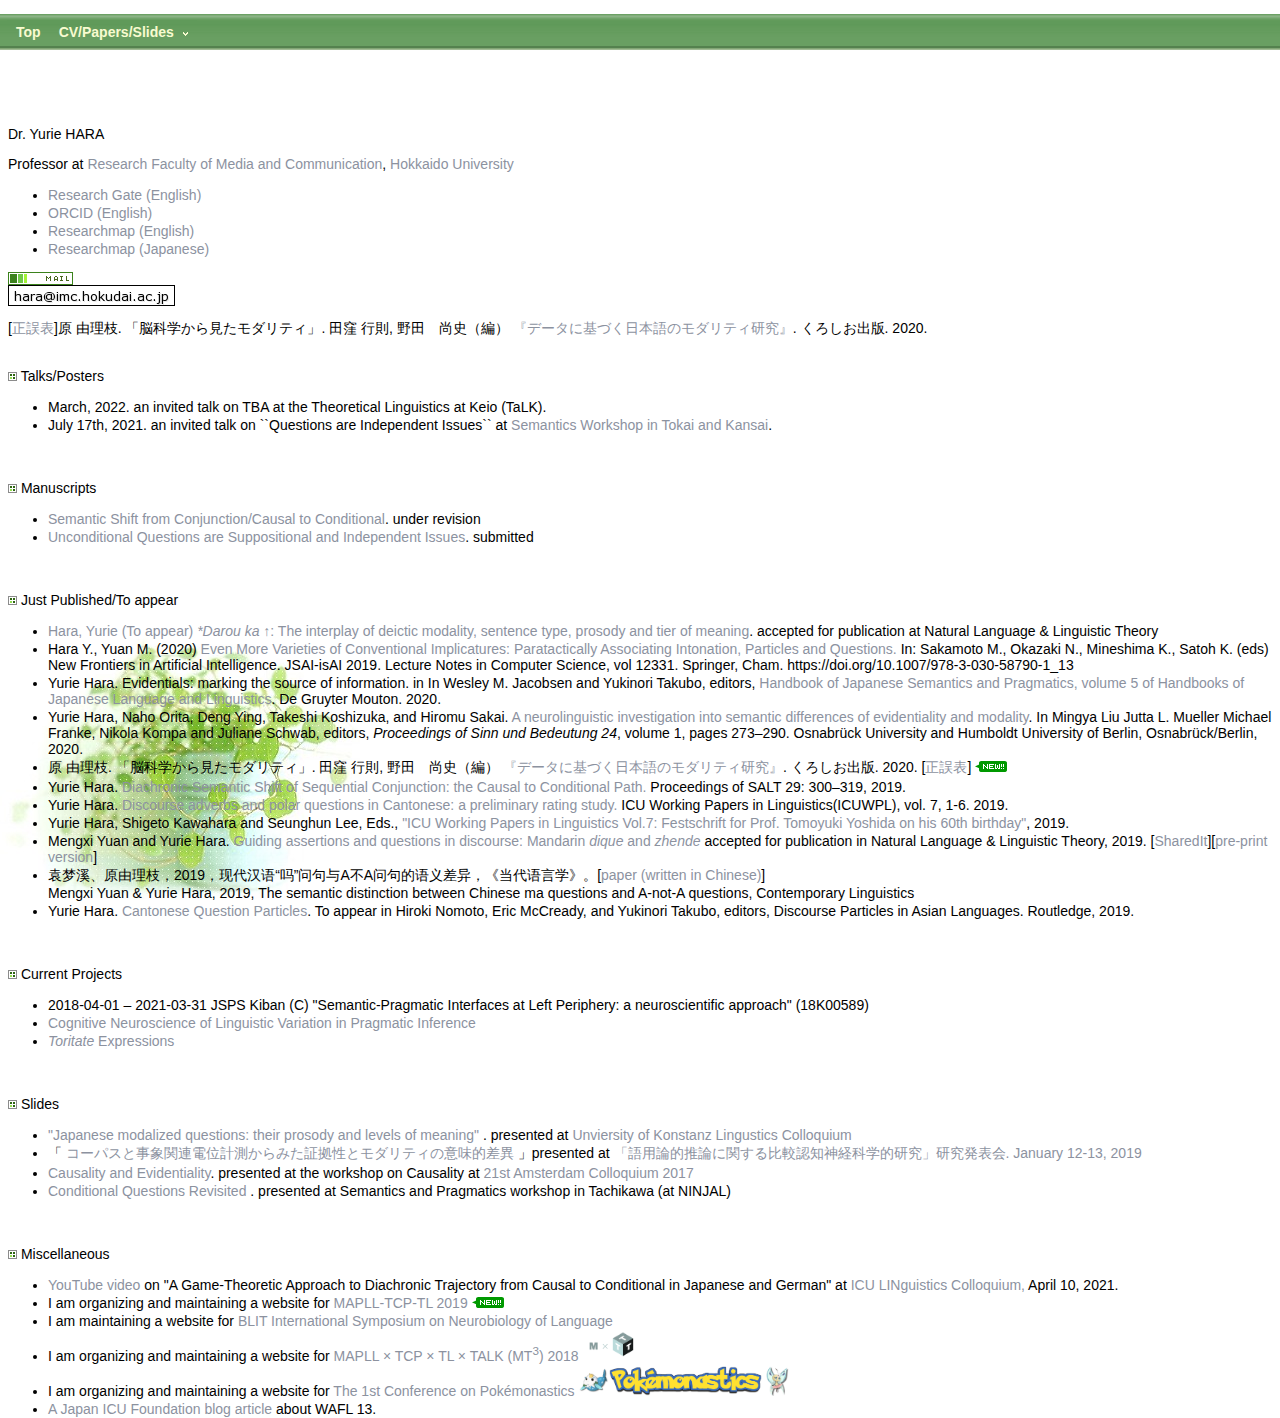
<file: index.html>
<HTML>

<HEAD>
  <!-- Google tag (gtag.js) -->
  <script async src="https://www.googletagmanager.com/gtag/js?id=G-KCXLSNYNRW"></script>
  <script>
    window.dataLayer = window.dataLayer || [];
    function gtag(){dataLayer.push(arguments);}
    gtag('js', new Date());

    gtag('config', 'G-KCXLSNYNRW');
  </script>
<TITLE>Yurie Hara</TITLE>
<link rel="stylesheet" type="text/css" href="yurie.css">
<meta name="viewport" content="width=device-width" >
<meta http-equiv="Content-Type" content="text/html; charset=UTF-8">


    <!-- ULTIMATE DROP DOWN MENU Version 4.301 by Brothercake -->
    <!-- http://www.udm4.com/ -->
    <script type="text/javascript" src="udm4/udm-resources/style-green.js"></script>
    <script type="text/javascript">

    //path to images folder
    um.baseSRC = 'udm4/udm-resources/';

</script>
    <script type="text/javascript" src="udm4/udm-resources/udm-control.js"></script>
    <script type="text/javascript" src="udm4/udm-resources/udm-style.js"></script>

<style type="text/css"> <!-- BODY { BACKGROUND-POSITION: 0% 100%;

BACKGROUND-ATTACHMENT:

fixed;

BACKGROUND-IMAGE: url(wireplants-d.jpg);

BACKGROUND-REPEAT: no-repeat } -->

 </style>






</HEAD>
<BODY>






<!-- menu script --> <script type="text/javascript" src="udm4/udm-resources/udm-dom.js"></script>





<div style="margin-top:9em;height:20em;">



<p>Dr. Yurie HARA</p>

<p>Professor at
<a href="https://www.imc.hokudai.ac.jp/rfmc/">Research Faculty of Media and Communication</a>,
 <a href="https://www.global.hokudai.ac.jp/">Hokkaido University</a></p>


<p>
<ul>
<li><a href="https://www.researchgate.net/profile/Yurie_Hara">Research Gate (English)</a></li>
  <li><a href="http://orcid.org/0000-0002-9122-352X">ORCID (English)</a></li>
  <li><a href="https://researchmap.jp/yuriehara/?lang=en">Researchmap (English)</a></li>
  <li><a href="http://researchmap.jp/yuriehara/">Researchmap (Japanese)</a></li>
</ul>

</p>


 <p>
 <img src="mail.gif" alt="">
<br>
<img src="mailaddress.png" alt="">
</p>
<p>
[<a href="download\errata.pdf">正誤表</a>]原 由理枝.
 「脳科学から見たモダリティ」. 田窪 行則, 野田　尚史（編） <a href="https://www.9640.jp/book_view/?828">『データに基づく日本語のモダリティ研究』</a>. くろしお出版.
 2020.
 </p>
<br>

<img src="11.gif" border="0" height="9"
width="9" alt=""> Talks/Posters
<br>
<ul>



<li>March, 2022. an invited talk on TBA at  the Theoretical Linguistics at Keio (TaLK).
</li>

<li>July 17th, 2021. an invited talk on ``Questions are Independent Issues`` at  <a href="https://sites.google.com/site/semanticsworkshopintokai/home">Semantics Workshop in Tokai and Kansai</a>.
</li>


</ul>


 <br> <br>
<img src="11.gif" border="0" height="9"
 width="9" alt=""> Manuscripts

 <ul>
 <li><a href="https://ling.auf.net/lingbuzz/005925">Semantic Shift from Conjunction/Causal to Conditional</a>.
 under revision
</li>

 <li><a href="https://semanticsarchive.net/Archive/GUzMzMwZ/">Unconditional Questions are Suppositional and Independent Issues</a>. submitted </li>




  </ul>


<br> <br>


<img src="11.gif" border="0" height="9"
width="9" alt=""> Just Published/To appear

<ul>
  <li><a href="https://ling.auf.net/lingbuzz/005868">Hara, Yurie (To appear) <i>*Darou ka	</i>&uarr;: The interplay of deictic modality, sentence type, prosody and tier of meaning</a>.
  accepted for publication at Natural Language & Linguistic Theory
  </li>
<li>
Hara Y., Yuan M. (2020) <a href="https://link.springer.com/chapter/10.1007/978-3-030-58790-1_13">Even More Varieties of Conventional Implicatures: Paratactically Associating Intonation, Particles and Questions.</a> In: Sakamoto M., Okazaki N., Mineshima K., Satoh K. (eds) New Frontiers in Artificial Intelligence. JSAI-isAI 2019. Lecture Notes in Computer Science, vol 12331. Springer, Cham. https://doi.org/10.1007/978-3-030-58790-1_13
</li>

<li>Yurie Hara. Evidentials:  marking the source of information. in In Wesley M. Jacobsen and Yukinori Takubo, editors,
<a href="https://www.degruyter.com/view/title/125573">Handbook of
 Japanese Semantics and Pragmatics, volume 5 of Handbooks of Japanese
 Language and Linguistics</a>. De Gruyter Mouton. 2020.</li>

<li>  Yurie Hara, Naho Orita, Deng Ying, Takeshi Koshizuka, and Hiromu Sakai.
<a href="https://semanticsarchive.net/Archive/mZhNDA4Y/18_hara_et_al.pdf">A neurolinguistic investigation into semantic differences of evidentiality and
modality</a>. In Mingya Liu Jutta L. Mueller Michael Franke, Nikola Kompa
and Juliane Schwab, editors, <i> Proceedings of Sinn und Bedeutung 24</i>, volume 1, pages 273–290. Osnabrück University and Humboldt University of
Berlin, Osnabrück/Berlin, 2020.
</li>
<li>原 由理枝.
 「脳科学から見たモダリティ」. 田窪 行則, 野田　尚史（編）  <a href="https://www.9640.jp/book_view/?828">『データに基づく日本語のモダリティ研究』</a>. くろしお出版.
 2020. [<a href="download\errata.pdf">正誤表</a>] <img src="new.png" alt="">
</li>
<li>Yurie Hara.
<a href="http://journals.linguisticsociety.org/proceedings/index.php/SALT/article/view/29.300">
Diachronic Semantic Shift of Sequential Conjunction: the Causal to Conditional Path.
</a>
Proceedings of SALT 29: 300–319, 2019.   </li>
<li>Yurie Hara. <a href="https://icu.repo.nii.ac.jp/?action=pages_view_main&active_action=repository_view_main_item_detail&item_id=4679&item_no=1&page_id=13&block_id=17">
Discourse adverbs and polar questions in Cantonese: a preliminary rating study.</a> ICU Working Papers in Linguistics(ICUWPL), vol. 7, 1-6. 2019.   </li>
<li>
Yurie Hara, Shigeto Kawahara and Seunghun Lee, Eds., <a href="https://icu.repo.nii.ac.jp/index.php?action=pages_view_main&active_action=repository_view_main_item_snippet&index_id=488&pn=1&count=20&order=17&lang=japanese&page_id=13&block_id=17">"ICU Working Papers in Linguistics Vol.7: Festschrift for Prof. Tomoyuki Yoshida on his 60th birthday"</a>, 2019.

</li>

<li>Mengxi Yuan and Yurie Hara. <a href="http://link.springer.com/article/10.1007/s11049-018-9435-y"> Guiding assertions and questions in discourse: Mandarin <i>dique</i> and  <i>zhende</i></a>
accepted for publication in   Natural Language &amp; Linguistic Theory, 2019. [<a href="https://rdcu.be/bcaPL">SharedIt</a>][<a href="https://semanticsarchive.net/Archive/Tg1YzE5Z/YuanHaraNLpreprint1.pdf">pre-print version</a>]
 </li>
<li>
袁梦溪、原由理枝，2019，现代汉语“吗”问句与A不A问句的语义差异，《当代语言学》。[<a href="https://semanticsarchive.net/Archive/TUyZGNjN/">paper (written in Chinese)</a>] <br>
Mengxi Yuan & Yurie Hara, 2019, The semantic distinction between Chinese ma questions and A-not-A questions, Contemporary Linguistics
</li>

<li>Yurie Hara. <a href="https://yuriehara.github.io/website/download/RoutledgeCantoneseParticle.pdf">Cantonese Question Particles</a>. To appear in Hiroki Nomoto, Eric McCready, and Yukinori Takubo, editors,
 Discourse Particles in Asian Languages. Routledge, 2019.</li>



</ul> <br> <br>
<img src="11.gif" border="0" height="9"
 width="9" alt=""> Current Projects

 <ul>
<li>2018-04-01 – 2021-03-31 JSPS Kiban (C) "Semantic-Pragmatic Interfaces at Left Periphery: a neuroscientific approach" (18K00589) </li>
   <li> <a href="http://www.ninjal.ac.jp/english/research/project-3/institute/pragmatic-inference/">Cognitive Neuroscience of Linguistic Variation in Pragmatic Inference</a></li>
          <li> <a href="http://crosslinguistic-studies.ninjal.ac.jp/toritate/?lang=en"><em>Toritate</em> Expressions</a></li>

 </ul>

 <br> <br>

<img src="11.gif" border="0" height="9"
 width="9" alt=""> Slides

 <ul>

 <li>
   <a href="https://yuriehara.github.io/website/download/DarooKonstanzJan2019.pdf">
   "Japanese modalized questions: their prosody and levels of meaning"
   </a>
   . presented at <a href="https://www.ling.uni-konstanz.de/en/research/department-and-research-colloquium/">
   Unviersity of Konstanz Lingustics Colloquium
   </a>
 </li>
 <li>「
 <a href="https://yuriehara.github.io/website/download/Slides_Evidential_NINJAL_Jan2019.pdf">
コーパスと事象関連電位計測からみた証拠性とモダリティの意味的差異
 </a>
 」presented at <a href="https://www.ninjal.ac.jp/event/specialists/project-meeting/m-2018/2019011202/">
 「語用論的推論に関する比較認知神経科学的研究」研究発表会. January 12-13, 2019
  </a>
 </li>
 <li><a href="https://yuriehara.github.io/website/download/Slides_Evidential_AC2017.pdf">Causality and Evidentiality</a>. presented at the workshop on Causality at <a href="http://events.illc.uva.nl/AC/AC2017/">21st Amsterdam Colloquium 2017</a></li>


  <li>
    <a href="https://yuriehara.github.io/website/download/CQR_NINJALpdf.pdf">
    Conditional Questions Revisited
    </a>
    . presented  at Semantics and Pragmatics workshop in Tachikawa (at NINJAL)
  </li>


 </ul>








 <br> <br>
<img src="11.gif" border="0" height="9"
 width="9" alt=""> Miscellaneous

 <ul>
 <li>
    <a href="https://youtu.be/qhDATL24n4I">YouTube video</a> on  "A Game-Theoretic Approach to Diachronic Trajectory from Causal to Conditional in Japanese and German" at
  <a href="https://sites.google.com/info.icu.ac.jp/linglab/projects/icu-linc/icu-linc?authuser=0">
  ICU LINguistics Colloquium,
  </a> April 10, 2021.
 </li>

 <li>I am  organizing and maintaining a website for
 <a href="https://maplltcp2019.wordpress.com">
MAPLL-TCP-TL 2019
</a><img src="new.png" alt="">
</li>
 <li>I am  maintaining a website for <a href="https://blitisnl2019.wordpress.com">
BLIT International Symposium on Neurobiology of Language
</a>
</li>
     <li>I am organizing and maintaining a website for <a href="https://mapllttt2018.wordpress.com/">MAPLL &times; TCP &times; TL 	&times; TALK (MT<sup>3</sup>) 2018  <img src="icon/logo.png" border="0" height="30"
 alt=""></a>  </li>
    <li>I am organizing and maintaining a website for <a href="https://1stpokemonastics.wordpress.com">The 1st Conference on Pok&eacute;monastics <img src="icon/CuteDolphin1.jpg" border="0" height="30" alt=""><img src="icon/pokemonasticslogo.png" border="0" height="30"
 alt=""><img src="icon/PinkInsect2.jpg" border="0" height="30" alt=""></a> </li>
   <li><a href="https://www.jicuf.org/icu-hosts-the-13th-workshop-on-altaic-formal-linguistics-wafl13/">A Japan ICU Foundation blog article</a> about WAFL 13.  </li>
 </ul>

</p>









</div>

<!-- menu tree -->
<ul id="udm" class="udm">
    <li><a href="https://yuriehara.github.io/website/index.html">Top</a></li>
    <li><a href="https://yuriehara.github.io/website/profile/index.html">CV/Papers/Slides</a>
        <ul id="udm" class="udm">
         <li><a href="https://yuriehara.github.io/website/profile/index.html#ResearchInterests">Research Interests</a>    </li>
        <li><a href="https://yuriehara.github.io/website/profile/index.html#Position">Position</a>    </li>
        <li><a href="https://yuriehara.github.io/website/profile/index.html#Education">Education</a>    </li>
        <li><a href="https://yuriehara.github.io/website/profile/index.html#Project">Project</a>    </li>
        <li><a href="https://yuriehara.github.io/website/profile/index.html#Papers">Papers</a>
                      <ul id="udm" class="udm">
                       <li><a href="https://yuriehara.github.io/website/profile/index.html#Manuscripts">Manuscripts</a>    </li>
                       <li><a href="https://yuriehara.github.io/website/profile/index.html#JournalPublications">Journal Publications</a>    </li>
                                  <li><a href="https://yuriehara.github.io/website/profile/index.html#ConferenceProceedings">Conference Proceedings</a>    </li>
                                             <li><a href="https://yuriehara.github.io/website/profile/index.html#OtherPublications">Other Publications</a>    </li>
                        </ul>
    </li>
           <li><a href="https://yuriehara.github.io/website/profile/index.html#Presentations">Presentations</a>
  <ul id="udm" class="udm">
   <li><a href="https://yuriehara.github.io/website/profile/index.html#InvitedConferenceTalk">Invited Conference Talk</a>    </li>
    <li><a href="https://yuriehara.github.io/website/profile/index.html#RefereedConferencePresentations">Refereed Conference Presentations</a>    </li>
     <li><a href="https://yuriehara.github.io/website/profile/index.html#OtherInvitedTalks">Other Invited Talks</a>    </li>
      </ul>
       </li>
      <li><a href="https://yuriehara.github.io/website/profile/index.html#Teaching">Teaching</a>    </li>
            <li><a href="https://yuriehara.github.io/website/profile/index.html#Awards">Awards</a>    </li>
                    <li><a href="https://yuriehara.github.io/website/profile/index.html#Services">Services</a>    </li>
                             <li><a href="https://yuriehara.github.io/website/profile/index.html#AcademicActivity">Academic Activity</a>    </li>
                              <li><a href="https://yuriehara.github.io/website/profile/index.html#Dissertation">Dissertation</a>    </li>
</ul>
    </li>
<!--        <li><a href="https://yuriehara.github.io/website/schedule/">Schedule</a>
    </li>-->



</ul>




</BODY>


 </HTML>
</file>
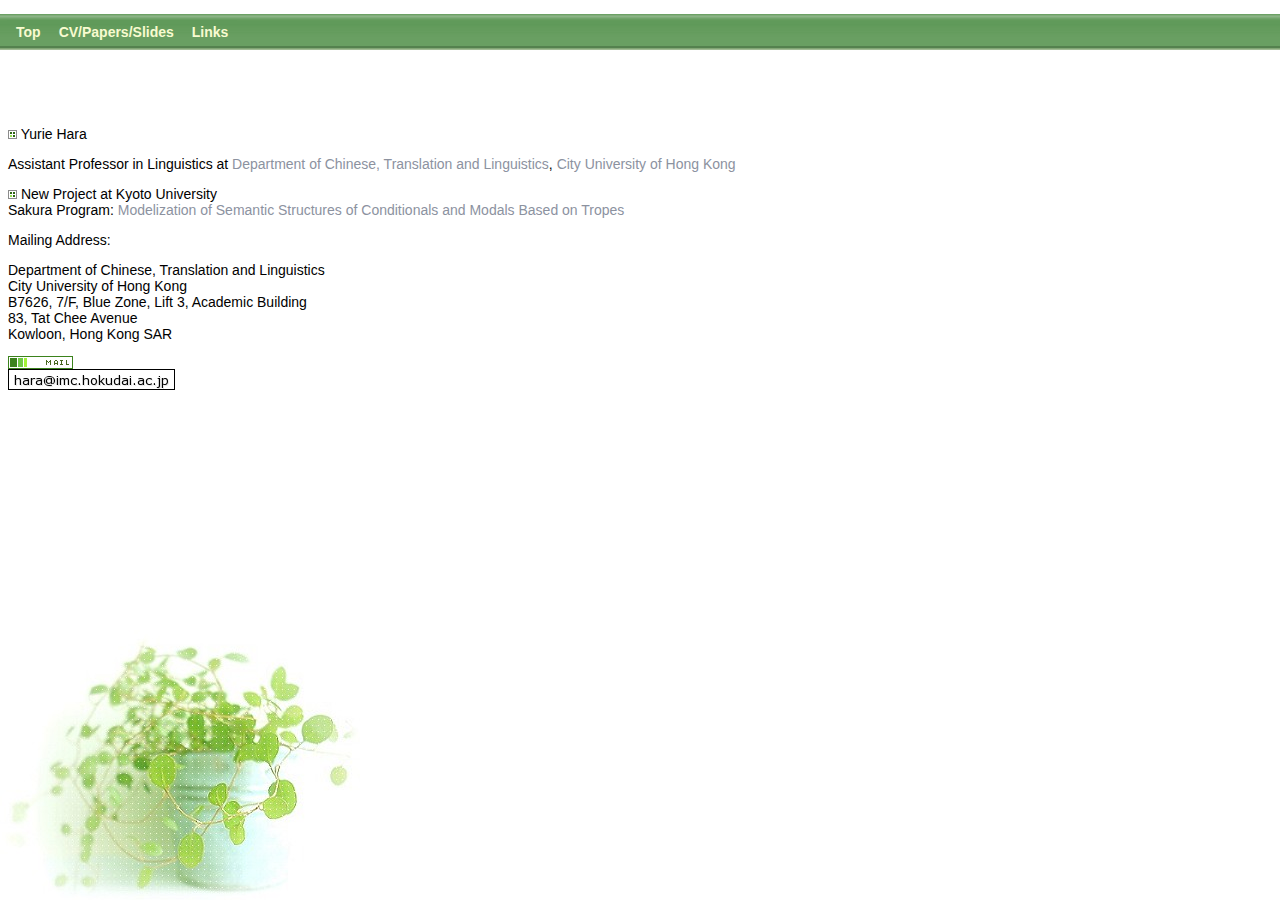
<file: ~tm73.html>
<!DOCTYPE HTML PUBLIC "-//W3C//DTD HTML 4.01 Transitional//EN" "http://www.w3.org/TR/html4/loose.dtd">
<HTML>

<HEAD> <TITLE>Yurie Hara</TITLE> <link rel="stylesheet" type="text/css" href="yurie.css">

    <!-- ULTIMATE DROP DOWN MENU Version 4.301 by Brothercake -->
    <!-- http://www.udm4.com/ -->
    <script type="text/javascript" src="udm4/udm-resources/style-green.js"></script>
    <script type="text/javascript">

    //path to images folder
    um.baseSRC = 'udm4/udm-resources/';

</script>
    <script type="text/javascript" src="udm4/udm-resources/udm-control.js"></script>
    <script type="text/javascript" src="udm4/udm-resources/udm-style.js"></script>

<style type="text/css"> <!-- BODY { BACKGROUND-POSITION: 0% 100%;

BACKGROUND-ATTACHMENT:

fixed;

BACKGROUND-IMAGE: url(wireplants-d.jpg);

BACKGROUND-REPEAT: no-repeat } -->

 </style>


</HEAD>



<BODY>












<div style="margin-top:9em;height:20em;">



<p><img src="11.gif" border="0" height="9"
 width="9" alt=""> Yurie Hara</p>

<p>Assistant Professor in Linguistics at
<a href="http://ctl.cityu.edu.hk/">Department of Chinese, Translation and Linguistics</a>,
 <a href="http://www.cityu.edu.hk/">City University of Hong Kong</a></p>

<p><img src="11.gif" border="0" height="9"
 width="9" alt=""> New Project at Kyoto University<br>
 Sakura Program: <a href=" http://ling.bun.kyoto-u.ac.jp/cerise/">Modelization of Semantic Structures of Conditionals and Modals Based on Tropes </a>
</p>

<p>
 Mailing Address:</p>
<p>
Department of Chinese, Translation and Linguistics<br>
City University of Hong Kong<br>
B7626, 7/F, Blue Zone, Lift 3, Academic Building<br>
83, Tat Chee Avenue<br>
Kowloon, Hong Kong SAR
</p>


 <p>
 <img src="mail.gif" alt="">
<br>
<img src="mailaddress.png" alt="">
</p>


<!-- <p>
<img border="0" src="timer.gif" width="9" height="11">
Current Projects:
</p>
Relevance conditionals and exhaustification over speech acts<Br>
Contrastive Topics (with <A Href="http://home.medewerker.uva.nl/r.a.m.vanrooij/">Robert van Rooij</A>)<Br>
The semantics of the evidential intonation in Japanese (with <A Href="http://www.people.umass.edu/kawahara/">Shigeto Kawahara</A>)<Br>
Japanese `even' and imperatives (with <A Href="http://www.l.u-tokyo.ac.jp/~s_t/index.html">Shoichi Takahashi</A>)<Br>
The hiatus resolution of Hiroshima Japanese (with <A Href="http://www.people.umass.edu/kawahara/">Shigeto Kawahara</A>)<Br>
 -->





<!--  <p>
<img border="0" src="timer.gif" width="9" height="11">    what's new

<br>         10/29/07 NELS handout on Contrastive Topics up (<a href="http://ling.bun.kyoto-u.ac.jp/~yhara/download/">papers/handouts</a>)

<br>         06/21/07 LENLS handout up (<a href="http://ling.bun.kyoto-u.ac.jp/~yhara/download/">papers/handouts</a>)
<br>         10/26/06 Manuscript on Evidentiality of Discourse Items and <I>becuase</I>-clauses up (<a href="http://ling.bun.kyoto-u.ac.jp/~yhara/download/">papers/handouts</a>)
 -->

<!--
<p><a href="http://u-maker.com/42266.html" target="_blank"><img
 src="box09.gif" onmouseover="this.src='box10.gif'"
 onmouseout="this.src='box09.gif'" border="0" width="32" height="23"></a>
</p> -->







</div>

<!-- menu tree -->
<ul id="udm" class="udm">
    <li><a href="http://cpctl3.cityu.edu.hk/~yurihara/">Top</a>
    </li>
    <li><a href="http://cpctl3.cityu.edu.hk/~yurihara/profile/">CV/Papers/Slides</a>
    </li>
    <li><a href="http://cpctl3.cityu.edu.hk/~yurihara/link">Links</a></li>

</ul>

<script type="text/javascript">
var gaJsHost = (("https:" == document.location.protocol) ? "https://ssl." : "http://www.");
document.write(unescape("%3Cscript src='" + gaJsHost + "google-analytics.com/ga.js' type='text/javascript'%3E%3C/script%3E"));
</script>
<script type="text/javascript">
try {
var pageTracker = _gat._getTracker("UA-282843-3");
pageTracker._trackPageview();
} catch(err) {}</script>

</BODY> 

<!-- menu script --> <script type="text/javascript" src="udm4/udm-resources/udm-dom.js"></script>
 </HTML>
</file>
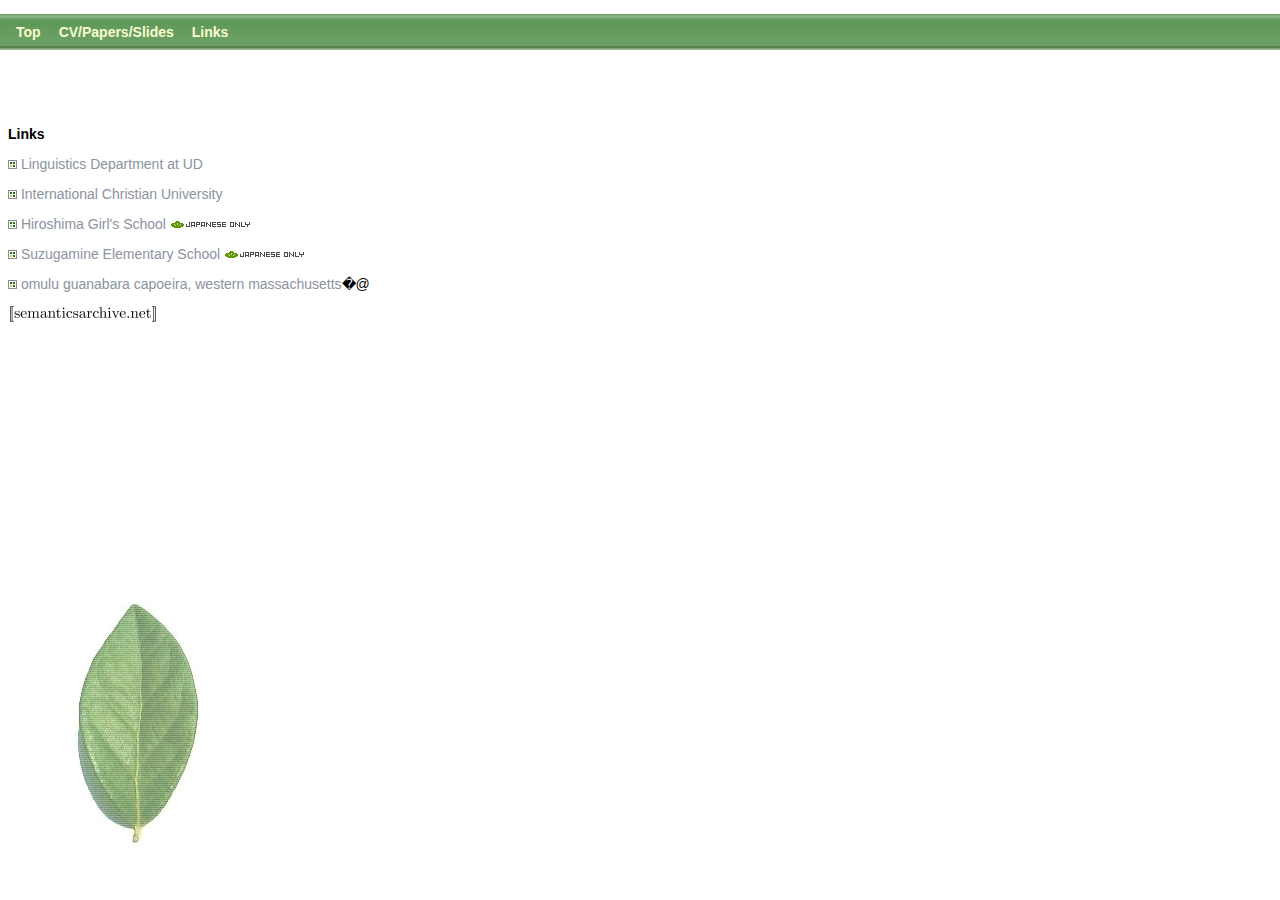
<file: link/~tm72.html>
<HTML>

<HEAD> <TITLE>Links</TITLE> <link rel="stylesheet" type="text/css" href="../yurie.css">

    <!-- ULTIMATE DROP DOWN MENU Version 4.301 by Brothercake -->
    <!-- http://www.udm4.com/ -->
    <script type="text/javascript" src="../udm4/udm-resources/style-green.js"></script>
    <script type="text/javascript">

    //path to images folder
    um.baseSRC = '../udm4/udm-resources/';

</script>
    <script type="text/javascript" src="../udm4/udm-resources/udm-control.js"></script>
    <script type="text/javascript" src="../udm4/udm-resources/udm-style.js"></script>

<style> <!-- BODY { BACKGROUND-POSITION: 0% 100%;

BACKGROUND-ATTACHMENT: fixed;

BACKGROUND-IMAGE: url(leaf-b.jpg);

BACKGROUND-REPEAT: no-repeat; } -->
  </style>



</HEAD>



<BODY>



<!-- menu script --> <script type="text/javascript" src="../udm4/udm-resources/udm-dom.js"></script>



<div style="margin-top:9em;height:20em;">





<p>
<strong>Links
</strong>
</p>
<p>

<img src="../11.gif" border="0" width="9" height="9">
<a href="http://www.ling.udel.edu/ling"> Linguistics Department at UD</a>
</p>
 <p><img src="../11.gif" border="0" width="9" height="9">
<a href="http://www.icu.ac.jp"> International Christian University</a></p>
 <p><img src="../11.gif" border="0" width="9" height="9">
<a href="http://www.hjs.ed.jp/"> Hiroshima Girl's School</a> <img
 src="aicon_japan04.gif" border="0" height="9" width="81"></p>
<p><img src="../11.gif" border="0" width="9" height="9">
 <a href="http://www.suzugamine-e.edu.city.hiroshima.jp/">
 Suzugamine Elementary School</a> <img src="aicon_japan04.gif" border="0" height="9"
 width="81"></p>
<!-- <p>
<img src="../11.gif" border="0" width="9" height="9">
<a href="http://members.aol.com/paulzitlau/">Paul's Page</a></p>
</a><p> -->
<A Href="http://www.omulu.org/westernmass/">
<img src="../11.gif" border="0" width="9" height="9">
omulu guanabara capoeira, western massachusetts</A>�@</p>



<a href="http://semanticsarchive.net"><img src="semanticsarchive.png"
 alt="" style="border: 0px solid ; width: 150px; height: 16px;"></a>

<!-- <p><a href="http://blueberry.milkcafe.to/"><img src="2.gif" border="0"
 height="31" width="88"></a> <a href="http://www.webcitron.com/"><img
 src="br01.gif" border="0" width="88" height="31"></a> </p>
<p><a href="http://www.fuchu.or.jp/%7Etenshi/1kb/"><img
 src="sozaibana.gif" align="middle" border="0" height="31" width="88"></a>
</p>
 -->
</div>

<!-- menu tree -->
<ul id="udm" class="udm">
    <li><a href="http://cpctl3.cityu.edu.hk/~yurihara/">Top</a>
    </li>
    <li><a href="http://cpctl3.cityu.edu.hk/~yurihara/profile/">CV/Papers/Slides</a>
    </li>
    <li><a href="http://cpctl3.cityu.edu.hk/~yurihara/link">Links</a></li>

</ul>

<script type="text/javascript">
var gaJsHost = (("https:" == document.location.protocol) ? "https://ssl." : "http://www.");
document.write(unescape("%3Cscript src='" + gaJsHost + "google-analytics.com/ga.js' type='text/javascript'%3E%3C/script%3E"));
</script>
<script type="text/javascript">
try {
var pageTracker = _gat._getTracker("UA-282843-3");
pageTracker._trackPageview();
} catch(err) {}</script>

</BODY> </HTML>
</file>
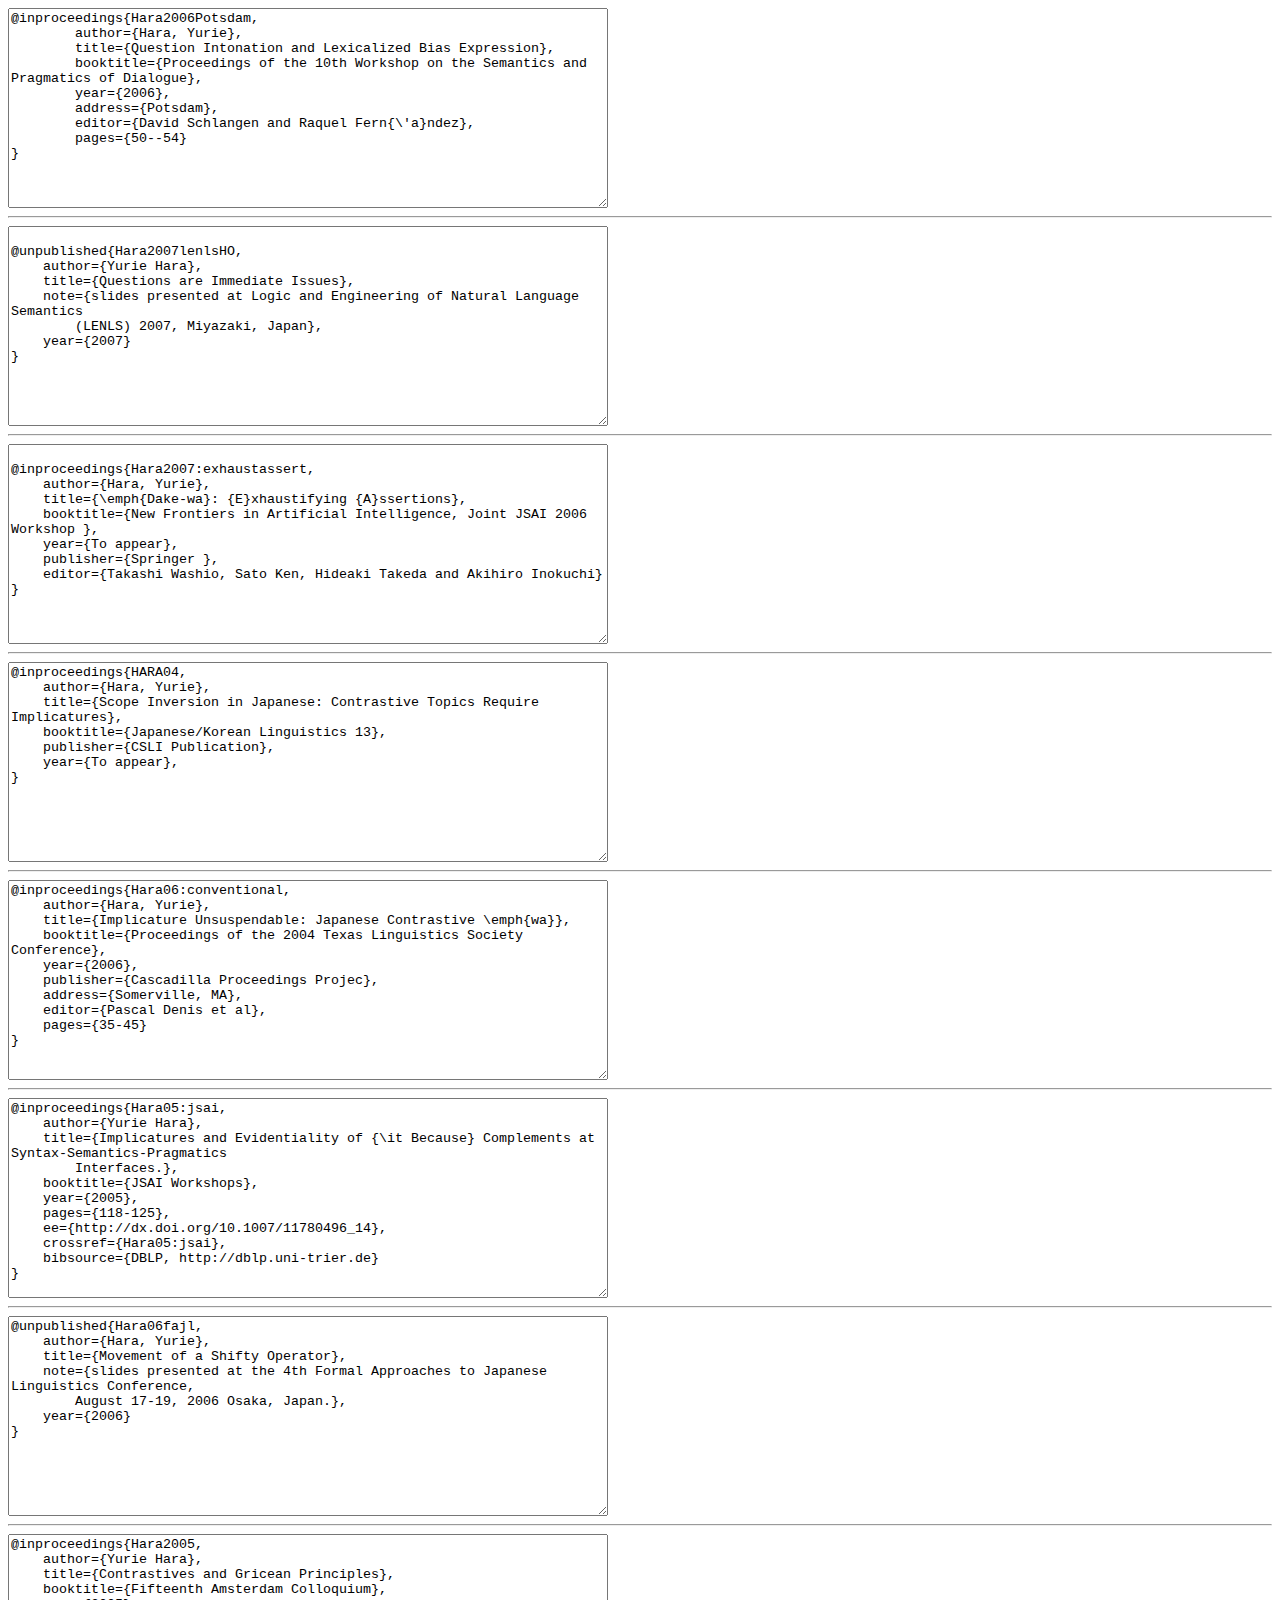
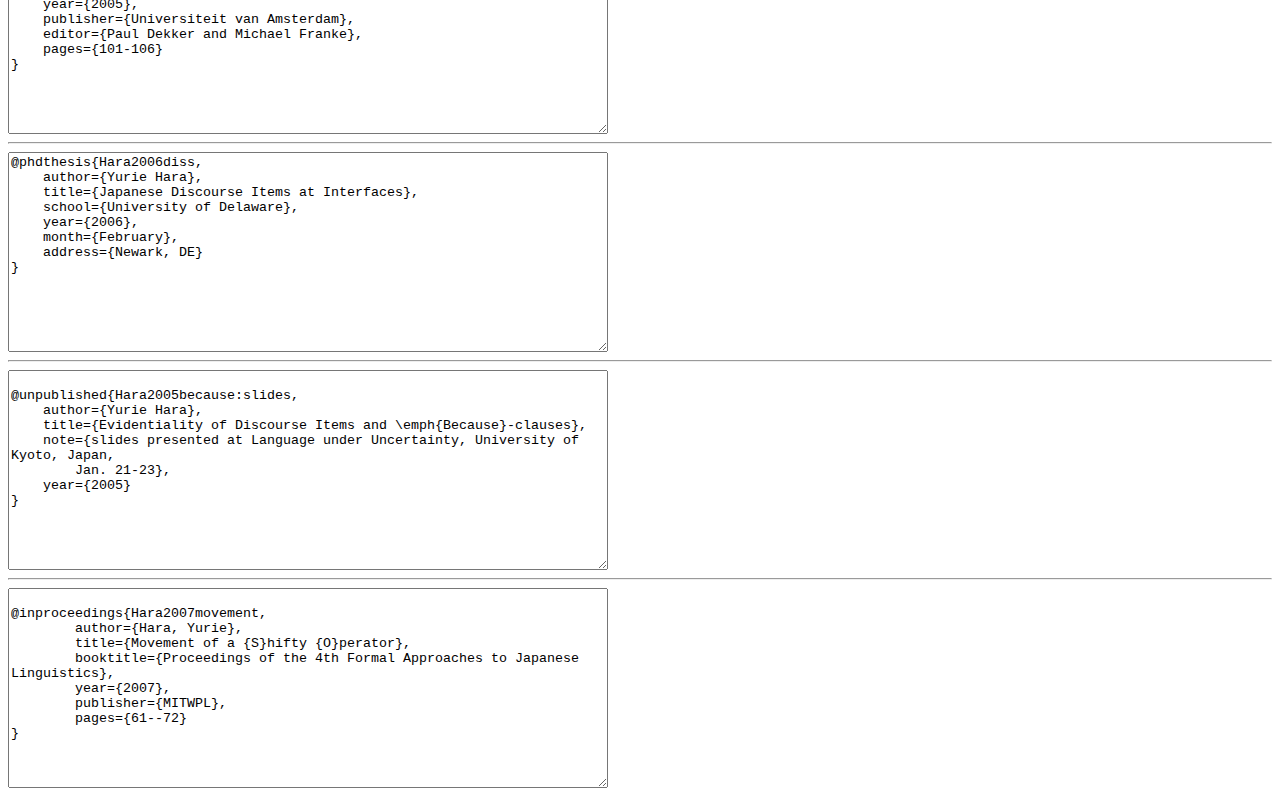
<file: profile/hara-bib.html>
<HTML>
<head>
  <style type="text/css">

 textarea {
width: 600px;
height: 15em;
wrap: off;
}
  </style>
</head>




<BODY>

<A Name="Hara2006Potsdam"></A>
<TEXTAREA readonly>
@inproceedings{Hara2006Potsdam,
	author={Hara, Yurie},
	title={Question Intonation and Lexicalized Bias Expression},
	booktitle={Proceedings of the 10th Workshop on the Semantics and Pragmatics of Dialogue},
	year={2006},
	address={Potsdam},
	editor={David Schlangen and Raquel Fern{\'a}ndez},
	pages={50--54}
}
</TEXTAREA>

<BR>
<Hr>


<A Name="Hara2007lenlsHO"></A>
<TEXTAREA readonly>

@unpublished{Hara2007lenlsHO,
    author={Yurie Hara},
    title={Questions are Immediate Issues},
    note={slides presented at Logic and Engineering of Natural Language Semantics
        (LENLS) 2007, Miyazaki, Japan},
    year={2007}
}
</TEXTAREA>

<BR>
<Hr>


<A Name="Hara2007:exhaustassert"></A>
<TEXTAREA readonly>

@inproceedings{Hara2007:exhaustassert,
    author={Hara, Yurie},
    title={\emph{Dake-wa}: {E}xhaustifying {A}ssertions},
    booktitle={New Frontiers in Artificial Intelligence, Joint JSAI 2006 Workshop },
    year={To appear},
    publisher={Springer },
    editor={Takashi Washio, Sato Ken, Hideaki Takeda and Akihiro Inokuchi}
}

</TEXTAREA>

<BR>
<Hr>

<A Name="Hara04Inversion"></A>
<TEXTAREA readonly>
@inproceedings{HARA04,
    author={Hara, Yurie},
    title={Scope Inversion in Japanese: Contrastive Topics Require Implicatures},
    booktitle={Japanese/Korean Linguistics 13},
    publisher={CSLI Publication},
    year={To appear},
}
</TEXTAREA>

<br>
<Hr>

<A Name="Hara06:conventional"></A>
<TEXTAREA readonly>
@inproceedings{Hara06:conventional,
    author={Hara, Yurie},
    title={Implicature Unsuspendable: Japanese Contrastive \emph{wa}},
    booktitle={Proceedings of the 2004 Texas Linguistics Society Conference},
    year={2006},
    publisher={Cascadilla Proceedings Projec},
    address={Somerville, MA},
    editor={Pascal Denis et al},
    pages={35-45}
}
</TEXTAREA>

<BR>
<Hr>

<A Name="Hara05:jsai"></A>
<TEXTAREA readonly>
@inproceedings{Hara05:jsai,
    author={Yurie Hara},
    title={Implicatures and Evidentiality of {\it Because} Complements at Syntax-Semantics-Pragmatics
        Interfaces.},
    booktitle={JSAI Workshops},
    year={2005},
    pages={118-125},
    ee={http://dx.doi.org/10.1007/11780496_14},
    crossref={Hara05:jsai},
    bibsource={DBLP, http://dblp.uni-trier.de}
}
</TEXTAREA>

<BR>
<Hr>

<TEXTAREA readonly>
@unpublished{Hara06fajl,
    author={Hara, Yurie},
    title={Movement of a Shifty Operator},
    note={slides presented at the 4th Formal Approaches to Japanese Linguistics Conference,
        August 17-19, 2006 Osaka, Japan.},
    year={2006}
}
</TextArea>

<BR>
<Hr>

<A Name="Hara05Gricean"></A>

<TEXTAREA readonly>
@inproceedings{Hara2005,
    author={Yurie Hara},
    title={Contrastives and Gricean Principles},
    booktitle={Fifteenth Amsterdam Colloquium},
    year={2005},
    publisher={Universiteit van Amsterdam},
    editor={Paul Dekker and Michael Franke},
    pages={101-106}
}
</TextArea>

<Br>
<Hr>

<A Name="HaraThesis"></A>

<TEXTAREA readonly>
@phdthesis{Hara2006diss,
    author={Yurie Hara},
    title={Japanese Discourse Items at Interfaces},
    school={University of Delaware},
    year={2006},
    month={February},
    address={Newark, DE}
}
</TextArea>

<Br>
<Hr>

<TEXTAREA readonly>

@unpublished{Hara2005because:slides,
    author={Yurie Hara},
    title={Evidentiality of Discourse Items and \emph{Because}-clauses},
    note={slides presented at Language under Uncertainty, University of Kyoto, Japan,
        Jan. 21-23},
    year={2005}
}



</TextArea>

<Br>
<Hr>

<A Name="Hara2007movement"></A>

<TEXTAREA readonly>

@inproceedings{Hara2007movement,
	author={Hara, Yurie},
	title={Movement of a {S}hifty {O}perator},
	booktitle={Proceedings of the 4th Formal Approaches to Japanese Linguistics},
	year={2007},
	publisher={MITWPL},
	pages={61--72}
}
</TextArea>

</BODY> </HTML>
</file>
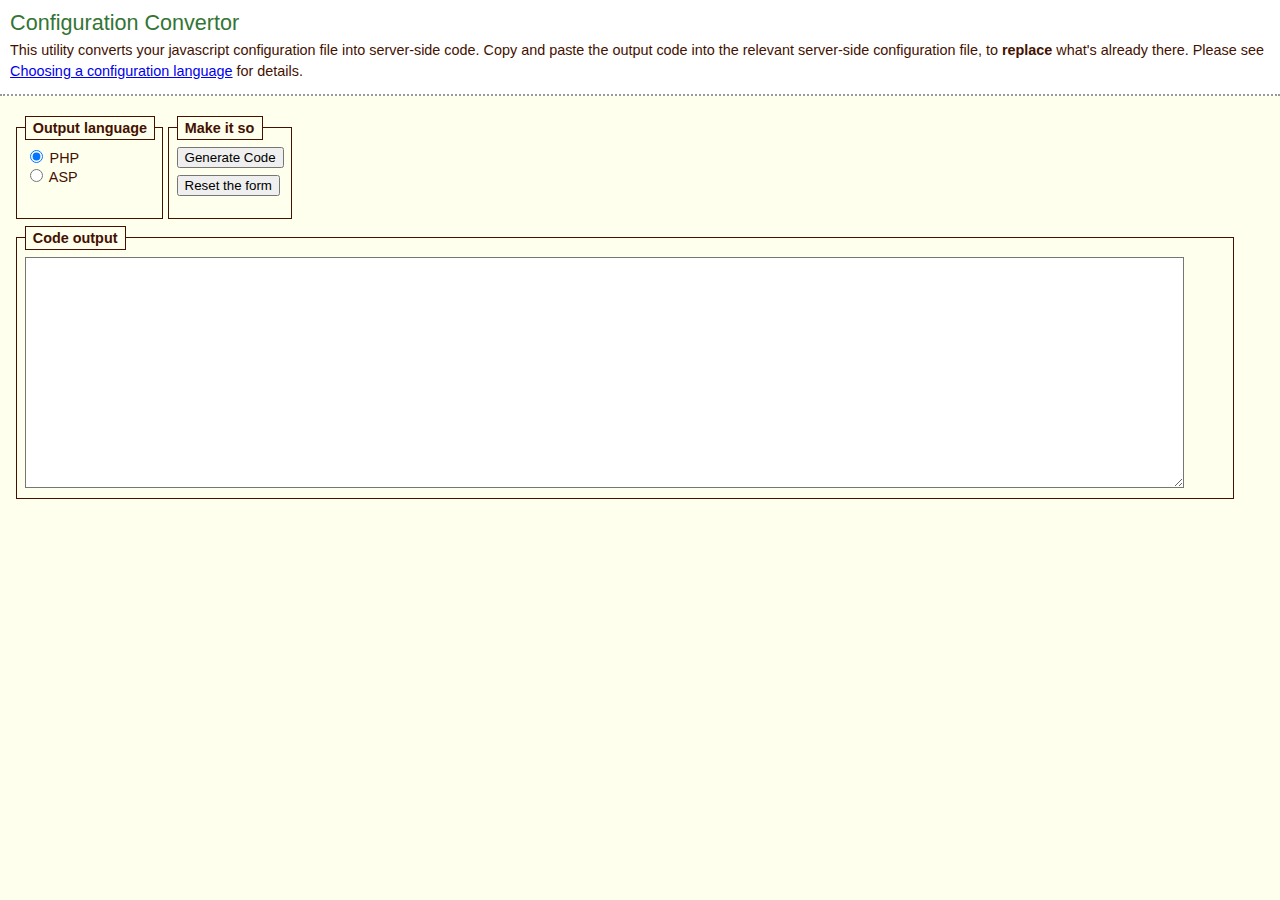
<file: udm4/udm-resources/config-convertor.html>
<!DOCTYPE html PUBLIC "-//W3C//DTD XHTML 1.0 Strict//EN" "http://www.w3.org/TR/xhtml1/DTD/xhtml1-strict.dtd">

<html xmlns="http://www.w3.org/1999/xhtml" xml:lang="en" lang="en">

<head>

	<title>[UDM] Configuration Convertor</title>

	<meta http-equiv="Content-Type" content="text/html; charset=ISO-8859-1" />











	<!-- the convertor uses this javascript configuration file -->
	<script type="text/javascript" src="udm-custom.js"></script>

















	<style type="text/css">

	html,body {
		margin:0;
		padding:0
		}
	body {
		background-color:#ffe;
		font-family:verdana,helvetica,sans-serif;
		font-size:90%;
		color:#410;
		}
	abbr {
		font-style:normal;
		border-bottom:1px dotted #e70;
		cursor:default;
		}

	#heading {
		border-bottom:2px dotted #999;
		background-color:#fff;
		padding:0.7em;
		}

	h1 {
		margin:0 0 0.2em 0;
		font-family:helvetica,sans-serif;
		font-size:150%;
		color:#337533;
		font-weight:normal;
		}

	p {
		margin:0 0 0.2em 0;
		line-height:140%;
		}

	#phpGeneratorForm {
		margin:1.4em 1em 1em 1em;
		}

	fieldset {
		border:1px solid #410;
		margin-bottom:0.5em;
		padding:0.5em;
		margin-right:0.2em;
		width:95%;
		}
	.controls {
		width:auto;
		height:6em;
		float:left;
		}
	.controls div {
		margin-bottom:0.5em;
		}
	#codeField {
		float:left;
		clear:both;
		}

	legend {
		border:1px solid #410;
		padding:0.2em 0.5em;
		font-weight:bold;
		}

	label {
		display:block;
		}

	textarea {
		background-color:#fff;
		width:96%;
		height:75%;
		}

	</style>

</head>

<body>

	<div id="heading">

		<h1>Configuration Convertor</h1>

		<p>
			This utility converts your javascript configuration file
			into server-side code.
			Copy and paste the output code into
			the relevant server-side configuration file,
			to <strong>replace</strong> what's already there. Please see
			<a href="http://www.udm4.com/manual/depth/conf/"
			>Choosing a configuration language</a>
			for details.
		</p>

		<noscript>
			<p>
				<strong>This generator program does not work without javascript.</strong>
			</p>
		</noscript>

	</div>




	<script type="text/javascript">


	//globals
	var textarea, output, outlang = 'php';


	//reset form onload
	window.onload = function()
	{
		//textarea object
		textarea = document.getElementById('codeTextarea');

		//clear text area
		textarea.value = '';

		//check the php radio by default
		document.getElementById('lang-php').checked = true;
	};



	//check for undefined new variables
	if(typeof um.reset=='undefined') { um.reset=['yes','yes','yes']; }
	if(typeof um.hstrip=='undefined') { um.hstrip=['none','yes']; }
	if(typeof um.reset[3]=='undefined') { um.reset[3]='no'; }
	if(typeof um.trigger=='undefined') { um.trigger=''; }




	//names of arrays
	var arrayNames = [
		'orientation',//0
		'list',//1
		'behaviors',//2
		'reset',//3
		'hstrip',//4
		'keys',//5
		'speech',//6
		'navbar',//7
		'items',//8
		'menus',//9
		'menuItems',//10
		'menuClasses',//11
		'itemClasses'//12
		];



	//configuration file comments
	var comments = [];

	comments['orientation'] = [
		'navbar orientation',
		' alignment ["vertical"|"horizontal"|"popup"|"expanding"]',
		' h align ["left"|"right"]',
		' v align ["top"|"bottom"]',
		' positioning ["relative"|"absolute"|"fixed"|"allfixed"]',
		' x position ["em"|"ex"|"px"|"0"]',
		' y position ["em"|"ex"|"px"|"0"]',
		' z order ["0" to "10000"] (menu takes 20000 headroom)'
		];

	comments['list'] = [
		'navbar list output',
		' horizontal overflow ["rigid"|"flexible"]',
		' -SPARE-',
		' -SPARE-'
		];

	comments['behaviors'] = [
		'menu behaviors',
		' open timer ["milliseconds"|"0"]',
		' close timer ["milliseconds"|"never"|"0"]',
		' reposition menus to stay inside the viewport ["yes"|"no"]',
		' manage windowed controls for win/ie ["default","hide","iframe","none"]'
		];

	comments['reset'] = [
		'reset behaviors',
		' reset from document mouse click ["yes"|"no"]',
		' reset from window resize ["yes"|"no"]',
		' reset from text resize ["yes"|"no"]',
		' reset after following link ["yes"|"no"]'
		];

	comments['hstrip'] = [
		'horizontal continuation strip',
		' background ["color"|"#hex"|"rgb()"|"image.gif"|"none"]',
		' copy item margin-right to margin-bottom ["yes"|"no"]'
		];

	comments['keys'] = [
		'keyboard navigation',
		' up ["n"] ("38" = up arrow key)',
		' right ["n"] ("39" = right arrow key)',
		' down ["n"] ("40" = down arrow key)',
		' left ["n"] ("37" = left arrow key)',
		' hotkey ["n"] ("38" = F12)',
		' hotkey modifier ["none"|"shiftKey"|"ctrlKey"|"altKey"|"metaKey"]',
		' escape ["n"|"none"] ("27" = escape key)',
		' exit focus ["js-expression"]'
		];

	comments['speech'] = [
		'speech output',
		' asynchronous speech ["yes"|"no"]',
		' buffer length ["milliseconds"|"0"]',
		' reading speed ["-10" to "10"]',
		' read title attributes ["yes"|"no"]',
		' vocabulary'
		];

	comments['navbar'] = [
		'styles which apply to the navbar',
		' nav -> menu x-offset (+-)["n" pixels]',
		' nav -> menu y-offset (+-)["n" pixels]',
		' width ["em"|"ex"|"px"] (vertical navbar only - horizontal navbar items have "auto" width) ("%" doesnt work right)'
		];

	comments['items'] = [
		'styles which apply to each navbar item',
		' margin between items ["n" pixels]',
		' border size ["n" pixels] (single value only)',
		' border collapse ["collapse"|"separate"] (only applies when margin = "0")',
		' border colors ["color"|"#hex"|"rgb()"] (single, double or four values)',
		' border styles ["solid"|"double"|"dotted"|"dashed"|"groove"|"ridge"|"inset"|"outset"] (single, double or four values; be careful with using "none")',
		' hover/focus border colors ["color"|"#hex"|"rgb()"] (single, double or four values)',
		' hover/focus border styles ["solid"|"double"|"dotted"|"dashed"|"groove"|"ridge"|"inset"|"outset"] (single, double or four values; be careful with using "none")',
		' visited border colors ["color"|"#hex"|"rgb()"] (single, double or four values)',
		' visited border styles ["solid"|"double"|"dotted"|"dashed"|"groove"|"ridge"|"inset"|"outset"] (single, double or four values; be careful with using "none")',
		' left/right padding ["n" pixels] (single value only)',
		' top/bottom padding ["n" pixels] (single value only)',
		' background ["color"|"#hex"|"rgb()"|"image.gif"]',
		' hover/focus background ["color"|"#hex"|"rgb()"|"image.gif"]',
		' visited background ["color"|"#hex"|"rgb()"|"image.gif"]',
		' font size ["em"|"ex"|"%"|"px"|"pt"|"absolute-size"|"relative-size"]',
		' font family ["font1,font2,font3"] (always end with a generic family name)',
		' font weight ["normal"|"bold"|"bolder"|"lighter|"100" to "900"]',
		' text decoration ["none"|"underline"|"overline"|"line-through"]',
		' text-align ["left"|"right"|"center"]',
		' color ["color"|"#hex"|"rgb()"]',
		' hover/focus color ["color"|"#hex"|"rgb()"]',
		' visited color ["color"|"#hex"|"rgb()"]',
		' font-style ["normal"|"italic"|"oblique"]',
		' hover/focus font-style ["normal"|"italic"|"oblique"]',
		' visited font-style ["normal"|"italic"|"oblique"]',
		' additional link CSS (careful!)',
		' additional hover/focus CSS (careful!)',
		' additional visited CSS (careful!)',
		' menu indicator character/image ["text"|"image.gif"|"none"]',
		' menu indicator rollover character/image ["text"|"image.gif"|"none"] (must be same type)',
		' clipping width of indicator image ["n" pixels] (only when using image arrows)',
		' alt text of indicator image ["text"] (only when using image arrows)'
		];

	comments['menus'] = [
		'styles which apply to each menu',
		' menu -> menu x-offset (+-)["n" pixels]',
		' menu -> menu y-offset (+-)["n" pixels]',
		' border size ["n" pixels] (single value only)',
		' border colors ["color"|"#hex"|"rgb()"] (single, double or four values)',
		' border styles ["solid"|"double"|"dotted"|"dashed"|"groove"|"ridge"|"inset"|"outset"] (single, double or four values; be careful with using "none")',
		' width ["em"|"ex"|"px"]',
		' padding ["n" pixels] (single value only)',
		' background ["color"|"#hex"|"rgb()"|"image.gif"]',
		' additional menu CSS (careful!) (you can use a transition here but *not* a static filter)',
		' shadow background ["color"|"#hex"|"rgb()"|"image.gif"|"none"]',
		' shadow offset (+-)["em"|"ex"|"px"|"%"|"0"]',
		' additional shadow layer CSS (if you use a Microsoft.Shadow filter here then Win/IE5.5+ will do that *instead* of default shadow)'
		];

	comments['menuItems'] = [
		'styles which apply to each menu item',
		' margin around items ["n" pixels] (single value only; margins are like table cellspacing)',
		' border size ["n" pixels] (single value only)',
		' border collapse ["collapse"|"separate"] (only applies when margin = "0")',
		' border colors ["color"|"#hex"|"rgb()"] (single, double or four values)',
		' border styles ["solid"|"double"|"dotted"|"dashed"|"groove"|"ridge"|"inset"|"outset"] (single, double or four values; be careful with using "none")',
		' hover/focus border colors ["color"|"#hex"|"rgb()"] (single, double or four values)',
		' hover/focus border styles ["solid"|"double"|"dotted"|"dashed"|"groove"|"ridge"|"inset"|"outset"] (single, double or four values; be careful with using "none")',
		' visited border colors ["color"|"#hex"|"rgb()"] (single, double or four values)',
		' visited border styles ["solid"|"double"|"dotted"|"dashed"|"groove"|"ridge"|"inset"|"outset"] (single, double or four values; be careful with using "none")',
		' left/right padding ["n" pixels] (single value only)',
		' top/bottom padding ["n" pixels] (single value only)',
		' background ["color"|"#hex"|"rgb()"|"image.gif"]',
		' hover/focus background ["color"|"#hex"|"rgb()"|"image.gif"]',
		' visited background ["color"|"#hex"|"rgb()"|"image.gif"]',
		' font size ["em"|"ex"|"%"|"px"|"pt"|"absolute-size"|"relative-size"]',
		' font family ["font1,font2,font3"] (always end with a generic family name)',
		' font weight ["normal"|"bold"|"bolder"|"lighter|"100" to "900"]',
		' text decoration ["none"|"underline"|"overline"|"line-through"]',
		' text-align ["left"|"right"|"center"]',
		' color ["color"|"#hex"|"rgb()"]',
		' hover/focus color ["color"|"#hex"|"rgb()"]',
		' visited color ["color"|"#hex"|"rgb()"]',
		' font-style ["normal"|"italic"|"oblique"]',
		' hover/focus font-style ["normal"|"italic"|"oblique"]',
		' visited font-style ["normal"|"italic"|"oblique"]',
		' additional link CSS (careful!)',
		' additional hover/focus CSS (careful!)',
		' additional visited CSS (careful!)',
		' submenu indicator character/image ["text"|"image.gif"|"none"]',
		' submenu indicator rollover character/image ["text"|"image.gif"|"none"] (must be the same type)',
		' clipping width of indicator image ["n" pixels] (only when using image arrows)',
		' alt text of indicator image ["text"] (only when using image arrows)'
		];


	comments['menuClasses'] = [
		'classes which apply to menus',
		' border colors ["color"|"#hex"|"rgb()"]',
		' border styles ["solid"|"double"|"dotted"|"dashed"|"groove"|"ridge"|"inset"|"outset"] (single, double or four values; be careful with using "none")',
		' width ["em"|"ex"|"px"]',
		' background ["color"|"#hex"|"rgb()"|"image.gif"]',
		' additional menu CSS (careful!) (you can use a transition here but *not* a static filter)',
		' shadow background ["color"|"#hex"|"rgb()"|"image.gif"|"none"] (this wont show up at all if default shadow is "none", so if thats what you want, set default shadow to "transparent" or default offset to "0")',
		' shadow offset (+-)["em"|"ex"|"px"|"%"|"0"]',
		' additional shadow layer CSS (if you use a Microsoft.Shadow filter here then Win/IE5.5+ will do that *instead* of default shadow)'
		];

	comments['itemClasses'] = [
		'classes which apply to menu items',
		' border colors ["color"|"#hex"|"rgb()"] (single, double or four values)',
		' border styles ["solid"|"double"|"dotted"|"dashed"|"groove"|"ridge"|"inset"|"outset"] (single, double or four values; be careful with using "none")',
		' hover/focus border colors ["color"|"#hex"|"rgb()"] (single, double or four values)',
		' hover/focus border styles ["solid"|"double"|"dotted"|"dashed"|"groove"|"ridge"|"inset"|"outset"] (single, double or four values; be careful with using "none")',
		' visited border colors ["color"|"#hex"|"rgb()"] (single, double or four values)',
		' visited border styles ["solid"|"double"|"dotted"|"dashed"|"groove"|"ridge"|"inset"|"outset"] (single, double or four values; be careful with using "none")',
		' background ["color"|"#hex"|"rgb()"|"image.gif"]',
		' hover/focus background ["color"|"#hex"|"rgb()"|"image.gif"]',
		' visited background ["color"|"#hex"|"rgb()"|"image.gif"]',
		' font size ["em"|"ex"|"%"|"px"|"pt"|"absolute-size"|"relative-size"]',
		' font family ["font1,font2,font3"] (always end with a generic family name)',
		' font weight ["normal"|"bold"|"bolder"|"lighter|"100" to "900"]',
		' text decoration ["none"|"underline"|"overline"|"line-through"]',
		' text-align ["left"|"right"|"center"]',
		' color ["color"|"#hex"|"rgb()"]',
		' hover/focus color ["color"|"#hex"|"rgb()"]',
		' visited color ["color"|"#hex"|"rgb()"]',
		' font-style ["normal"|"italic"|"oblique"]',
		' hover/focus font-style ["normal"|"italic"|"oblique"]',
		' visited font-style ["normal"|"italic"|"oblique"]',
		' additional link CSS (careful!)',
		' additional hover/focus CSS (careful!)',
		' additional visited CSS (careful!)',
		' submenu indicator character/image ["text"|"image.gif"|"none"] (must be the same type as default submenu indicator)',
		' submenu indicator rollover character/image ["text"|"image.gif"|"none"] (must be the same type)',
		' alt text of indicator image  ["text"] (only when using image arrow)'
		];





	//set output language
	function setOutputLang(lang)
	{
		outlang = lang;
	};





	//parse values for inclusion
	function parseValue(jsVal,jsComment,isFinal,sQuotes)
	{
		//if converting to and using single quotes
		if(sQuotes)
		{
			//convert existing single-quotes to double-quotes
			jsVal = jsVal.replace(/'/g,'"');

			//add comma after value unless it's the last one
			//then add the comment after that -
			//with two tabs for strings less than 5 characters (or 6 for the last one),
			//or a single space for strings greater than 12 characters,
			//or a single tab
			jsVal = "\t'" + jsVal + "'" + ((isFinal) ? "" : ",") + ((jsVal.length<(isFinal?6:5)) ? "\t\t" : (jsVal.length>12) ? " " : "\t") + jsComment + "\n";
		}

		//if not using single quotes
		else
		{
			//add comma after value unless it's the last one
			//then add the comment after that -
			//with two tabs for strings less than 5 characters (or 6 for the last one),
			//or a single space for strings greater than 12 characters,
			//or a single tab
			jsVal = '\t"' + jsVal + '"' + ((isFinal) ? '' : ',') + ((jsVal.length<(isFinal?6:5)) ? '\t\t' : (jsVal.length>12) ? ' ' : '\t') + jsComment + '\n';
		}

		//return value
		return jsVal;
	};






	//create array
	function createArray(key,classInfo)
	{
			//convert to single-quote output for: php
			//which is passed as a boolean to parseValue method
			var convert = outlang == 'php';

			//array comment
			output += "//" + comments[arrayNames[key]][0] + "\n";

			//if this is a regular array
			if(classInfo == null)
			{
				//open array
				switch(outlang)
				{
					case 'asp' :
						output += 'um.' + arrayNames[key] + ' = [\n';
						break;

					default :
						output += "$um['" + arrayNames[key] + "'] = array(\n";
				}

				//for each array value
				for(var j=0; j<um[arrayNames[key]].length; j++)
				{
					//if array item is not undefined
					//this is for the benefit of opera 5
					//which creates undefined array items from trailing commas
					if(typeof um[arrayNames[key]][j]!='undefined')
					{
						//write parsed value into output array
						output += parseValue(um[arrayNames[key]][j], "//" + comments[arrayNames[key]][(j+1)], j==(um[arrayNames[key]].length-1), convert);
					}
				}
			}

			//else this is a class array
			else
			{
				//open array
				switch(outlang)
				{
					case 'asp' :
						output += 'um.' + arrayNames[key] + '["' + classInfo + '"] = [\n';
						break;

					default :
						output += "$um['" + arrayNames[key] + "']['" + classInfo + "'] = array(\n";
				}

				//for each array value
				for(j=0; j<um[arrayNames[key]][classInfo].length; j++)
				{
					//if array item is not undefined
					//this is for the benefit of opera 5
					//which creates undefined array items from trailing commas
					if(typeof um[arrayNames[key]][classInfo][j]!='undefined')
					{
						//write parsed value into output array
						output += parseValue(um[arrayNames[key]][classInfo][j], "//" + comments[arrayNames[key]][(j+1)], j==(um[arrayNames[key]][classInfo].length-1), convert);
					}
				}
			}

			//close array
			switch(outlang)
			{
				case 'asp' :
					output += '\t];\n\n\n';
					break;

				default :
					output += "\t);\n\n\n";
			}
	};







	//create server-side code
	function createServerCode()
	{
		//start compiling string
		switch(outlang)
		{
			case 'asp' :
				output = "<%\n";
				break;

			default :
				output = "<?php\n";
		}

		//open copyright message
		output += "// UDMv4.5 //\n"
		+ "/***************************************************************/\n";

		//add core um declarations
		switch(outlang)
		{
			case 'asp' :
				output += "var um={'menuClasses':[],'itemClasses':[],'menuCode':[]};\n";
				break;

			default :
				output += "$um=array('menuClasses'=>array(),'itemClasses'=>array(),'menuCode'=>array());\n";
		}

		//rest of copyright message
		output += "/***************************************************************\\\n\n"
		+ "  ULTIMATE DROP DOWN MENU Version 4.5 by Brothercake\n"
		+ "  http://www.udm4.com/\n\n"
		+ "  This script may not be used or distributed without license\n\n"
		+ "\***************************************************************/\n\n\n";

		//core configuration
		output += "/***************************************************************\\\n"
		+ " * CORE CONFIGURATION\n"
		+ "\\***************************************************************/\n\n\n";

		//baseSRC and trigger element
		switch(outlang)
		{
			case 'asp' :
				output += "//http path to images folder (from the web root, not the server root)\n"
					+ 'um.baseSRC = "' + um.baseSRC + '";\n\n\n';
				output += "//initialization trigger element [\"id\"]\n"
					+ 'um.trigger = "' + um.trigger + '";\n\n\n';
				break;

			default :
				output += "//http path to images folder (from the web root, not the server root)\n"
					+ "$um['baseSRC'] = '" + um.baseSRC + "';\n\n\n";
				output += "//initialization trigger element [\"id\"]\n"
					+ "$um['trigger'] = '" + um.trigger + "';\n\n\n";
		}

		//run through core settings arrays
		for(var i=0; i<5; i++)
		{
			//create arrays
			createArray(i,null);
		}

		//module settings
		output += "/***************************************************************\\\n"
		+ " * MODULE SETTINGS\n"
		+ "\\***************************************************************/\n\n\n";

		//if the keyboard module array is present
		if(typeof um.keys != 'undefined')
		{
			//create array
			createArray(5,null);
		}

		//if the speech module array is present
		if(typeof um.speech != 'undefined')
		{
			//create array
			createArray(6,null);
		}

		//navbar default styles
		output += "/***************************************************************\\\n"
		+ " * NAVBAR DEFAULT STYLES\n"
		+ "\\***************************************************************/\n\n\n";

		//run through navbar arrays
		for(i=7; i<9; i++)
		{
			//create arrays
			createArray(i,null);
		}

		//menu default styles
		output += "/***************************************************************\\\n"
		+ " * MENU DEFAULT STYLES\n"
		+ "\\***************************************************************/\n\n\n";

		//run through navbar arrays
		for(i=9; i<11; i++)
		{
			//create arrays
			createArray(i,null);
		}

		//menu classes
		output += "/***************************************************************\\\n"
		+ " * MENU CLASSES\n"
		+ "\\***************************************************************/\n\n\n";

		//count menu classes
		var count = 0;
		for(i in um.menuClasses) { count++; }

		//if there are any
		if(count > 0)
		{
			//run through classes
			for(i in um.menuClasses)
			{
				//create arrays
				createArray(11,i);
			}
		}

		//count item classes
		count = 0;
		for(i in um.itemClasses) { count++; }

		//if there are any
		if(count > 0)
		{
			//run through classes
			for(i in um.itemClasses)
			{
				//create arrays
				createArray(12,i);
			}
		}

		//space for dynamic menus
		output += "/***************************************************************\\\n"
		+ " * DYNAMIC MENUS\n"
		+ "\\***************************************************************/\n\n\n";

		//finish compiling string
		output += "/***************************************************************\\\n"
		+ "\\***************************************************************/";

		switch(outlang)
		{
			case 'asp' :
				output += "\n%>";
				break;

			default :
				output += "\n?>";
		}

		//output to textarea
		textarea.value = output;

	};




	</script>





	<form id="phpGeneratorForm" action="" onsubmit="createServerCode();return false" onreset="setOutputLang('php')">

		<fieldset class="controls">

			<legend>Output language</legend>

			<label for="lang-php">
				<input type="radio" name="lang" id="lang-php" onclick="setOutputLang('php')" checked="checked" />
				PHP
			</label>

			<label for="lang-asp">
				<input type="radio" name="lang" id="lang-asp" onclick="setOutputLang('asp')" />
				ASP
			</label>

		</fieldset>

		<fieldset class="controls">

			<legend>Make it so</legend>

			<div><input type="submit" value="Generate Code" /></div>
			<div><input type="reset" value="Reset the form" /></div>

		</fieldset>

		<fieldset id="codeField" style="width:96%;">

			<legend>Code output</legend>

			<textarea id="codeTextarea" rows="15" cols="50"></textarea>

		</fieldset>

	</form>



</body>
</html>
</file>
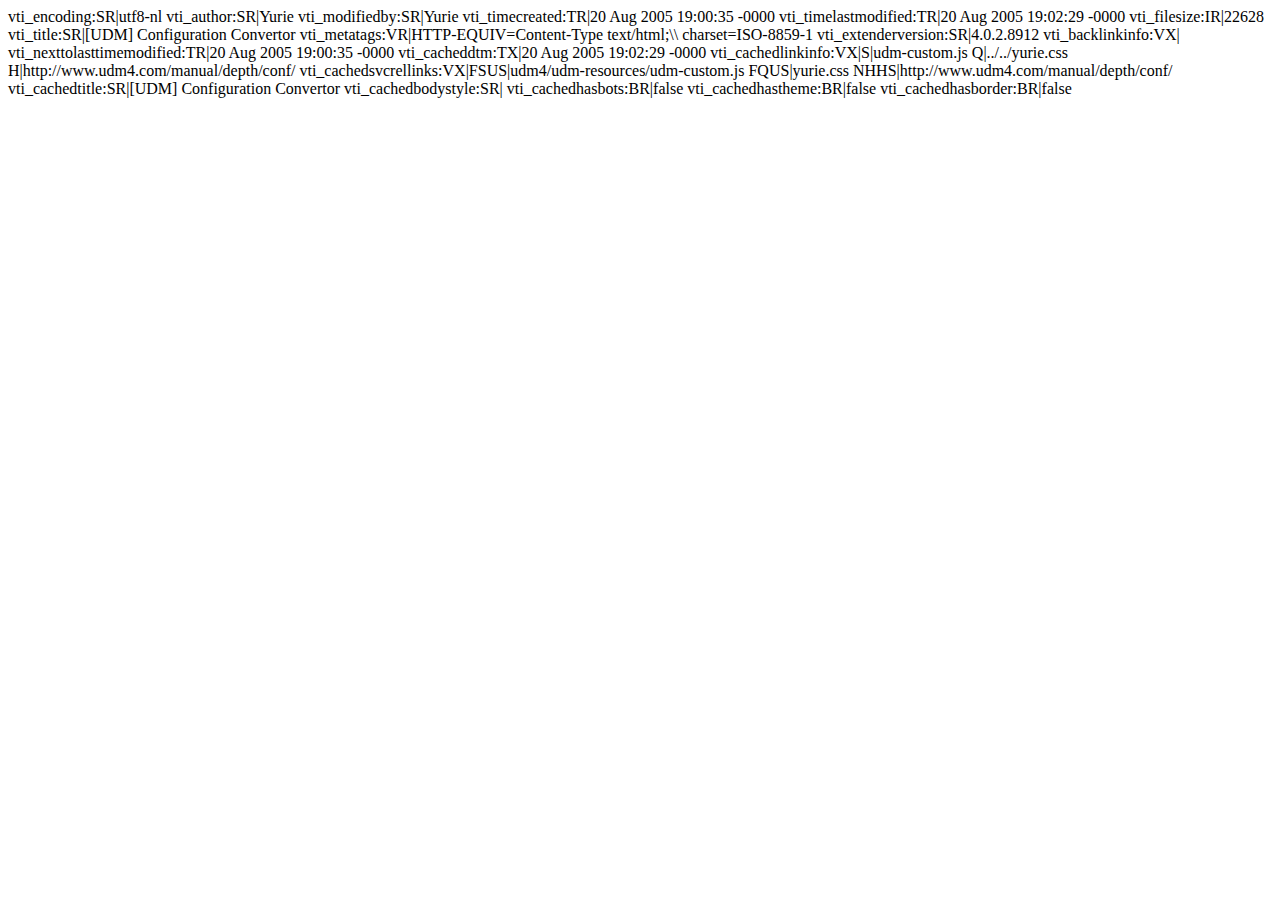
<file: udm4/udm-resources/_vti_cnf/config-convertor.html>
vti_encoding:SR|utf8-nl
vti_author:SR|Yurie
vti_modifiedby:SR|Yurie
vti_timecreated:TR|20 Aug 2005 19:00:35 -0000
vti_timelastmodified:TR|20 Aug 2005 19:02:29 -0000
vti_filesize:IR|22628
vti_title:SR|[UDM] Configuration Convertor
vti_metatags:VR|HTTP-EQUIV=Content-Type text/html;\\ charset=ISO-8859-1
vti_extenderversion:SR|4.0.2.8912
vti_backlinkinfo:VX|
vti_nexttolasttimemodified:TR|20 Aug 2005 19:00:35 -0000
vti_cacheddtm:TX|20 Aug 2005 19:02:29 -0000
vti_cachedlinkinfo:VX|S|udm-custom.js Q|../../yurie.css H|http://www.udm4.com/manual/depth/conf/
vti_cachedsvcrellinks:VX|FSUS|udm4/udm-resources/udm-custom.js FQUS|yurie.css NHHS|http://www.udm4.com/manual/depth/conf/
vti_cachedtitle:SR|[UDM] Configuration Convertor
vti_cachedbodystyle:SR|<body>
vti_cachedhasbots:BR|false
vti_cachedhastheme:BR|false
vti_cachedhasborder:BR|false
</file>
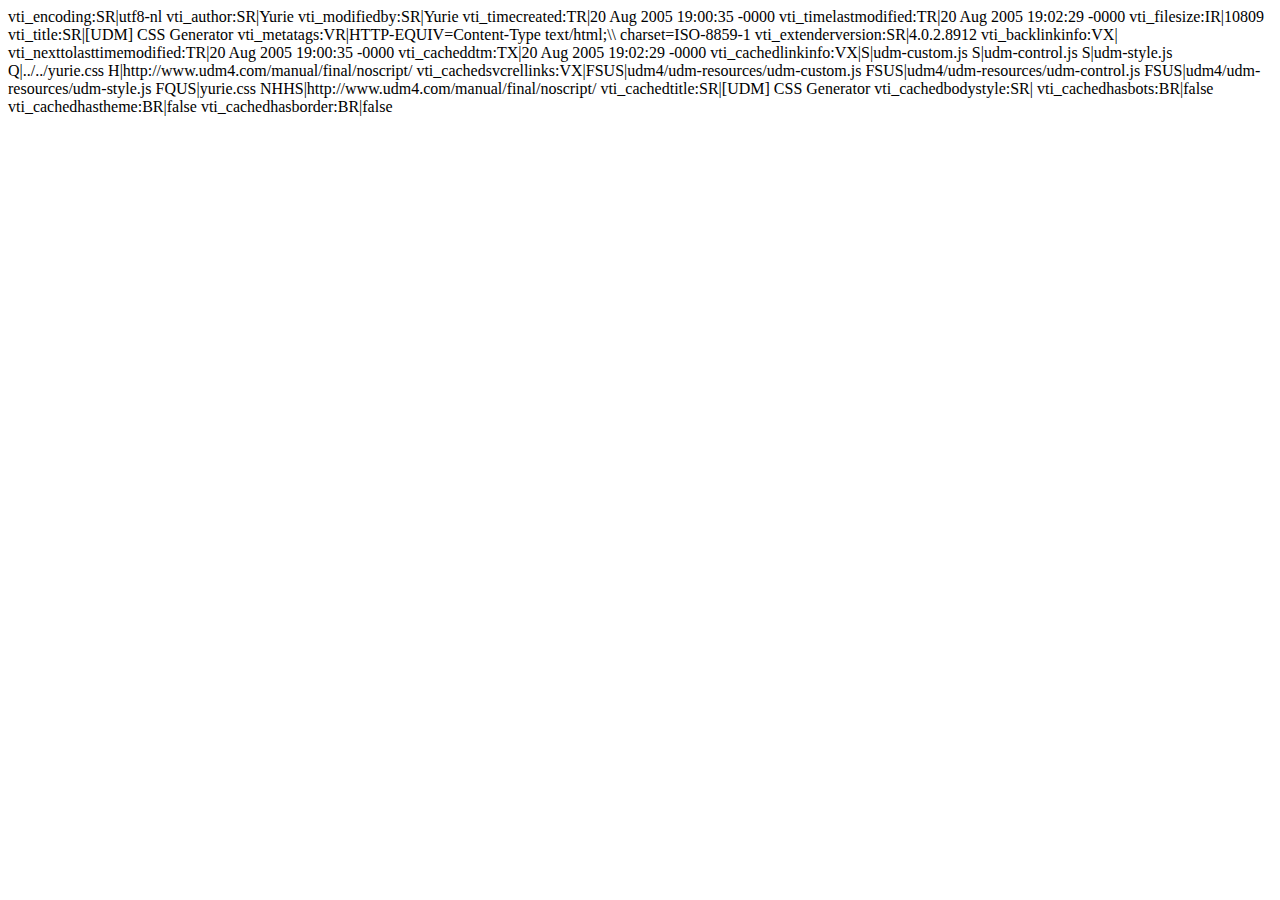
<file: udm4/udm-resources/_vti_cnf/css-generator.html>
vti_encoding:SR|utf8-nl
vti_author:SR|Yurie
vti_modifiedby:SR|Yurie
vti_timecreated:TR|20 Aug 2005 19:00:35 -0000
vti_timelastmodified:TR|20 Aug 2005 19:02:29 -0000
vti_filesize:IR|10809
vti_title:SR|[UDM] CSS Generator
vti_metatags:VR|HTTP-EQUIV=Content-Type text/html;\\ charset=ISO-8859-1
vti_extenderversion:SR|4.0.2.8912
vti_backlinkinfo:VX|
vti_nexttolasttimemodified:TR|20 Aug 2005 19:00:35 -0000
vti_cacheddtm:TX|20 Aug 2005 19:02:29 -0000
vti_cachedlinkinfo:VX|S|udm-custom.js S|udm-control.js S|udm-style.js Q|../../yurie.css H|http://www.udm4.com/manual/final/noscript/
vti_cachedsvcrellinks:VX|FSUS|udm4/udm-resources/udm-custom.js FSUS|udm4/udm-resources/udm-control.js FSUS|udm4/udm-resources/udm-style.js FQUS|yurie.css NHHS|http://www.udm4.com/manual/final/noscript/
vti_cachedtitle:SR|[UDM] CSS Generator
vti_cachedbodystyle:SR|<body>
vti_cachedhasbots:BR|false
vti_cachedhastheme:BR|false
vti_cachedhasborder:BR|false
</file>
<file: yurie.css>
@media screen and (max-width: 380px) {
   /* 表示領域が380px以下の場合に適用するスタイル */
   div#sidebar { width: 100%; }
   
   @charset "iso-8859-1";

A:HOVER{  color :#73706D;  
text-decoration : none;  
background-color : #E8FD9F; 
position : relative; 
top :2px;left:2px;  
}

A{  text-decoration : none; 
 color : #8C929F;}

BODY { BACKGROUND-POSITION: 0% 100%; FONT-SIZE: 16px;
 FONT-FAMILY:
Verdana, Arial, Helvetica, sans-serif } 

ul {
FONT-SIZE: 16px;

}

li {
    padding-top:1px;
    padding-bottom:1px;

    }

TD { FONT-SIZE: 16px;
FONT-FAMILY: Verdana, Arial, Helvetica, sans-serif;} 

.line {
LINE-HEIGHT: 160% } 

.small { FONT-SIZE: 15px } 



.w { BORDER-RIGHT: 1px solid; BORDER-TOP: #919191 1px solid; BORDER-LEFT: #919191 1px solid; COLOR: #878787; BORDER-BOTTOM: #919191 1px solid; BACKGROUND-COLOR: #FFFFFF;}


#udm {
    padding-top:6px;
    padding-bottom:6px;
    background-color:#699f62;
    }
    
}

@media screen and (min-width: 800px) {
   /* 表示領域が800px以上の場合に適用するスタイル */
   div#sidebar { width: 240px }
   
@charset "iso-8859-1";


A:HOVER{  color :#73706D;  
text-decoration : none;  
background-color : #E8FD9F; 
position : relative; 
top :2px;left:2px;  
}

A{  text-decoration : none; 
 color : #8C929F;}

BODY { BACKGROUND-POSITION: 0% 100%; FONT-SIZE: 14px;
 FONT-FAMILY:
Verdana, Arial, Helvetica, sans-serif } 

ul {
FONT-SIZE: 14px;

}

li {
    padding-top:1px;
    padding-bottom:1px;

    }

TD { FONT-SIZE: 14px;
FONT-FAMILY: Verdana, Arial, Helvetica, sans-serif;} 

.line {
LINE-HEIGHT: 160% } 

.small { FONT-SIZE: 14px } 



.w { BORDER-RIGHT: 1px solid; BORDER-TOP: #919191 1px solid; BORDER-LEFT: #919191 1px solid; COLOR: #878787; BORDER-BOTTOM: #919191 1px solid; BACKGROUND-COLOR: #FFFFFF;}


#udm {
    padding-top:6px;
    padding-bottom:6px;
    background-color:#699f62;
    }
}
</file>
